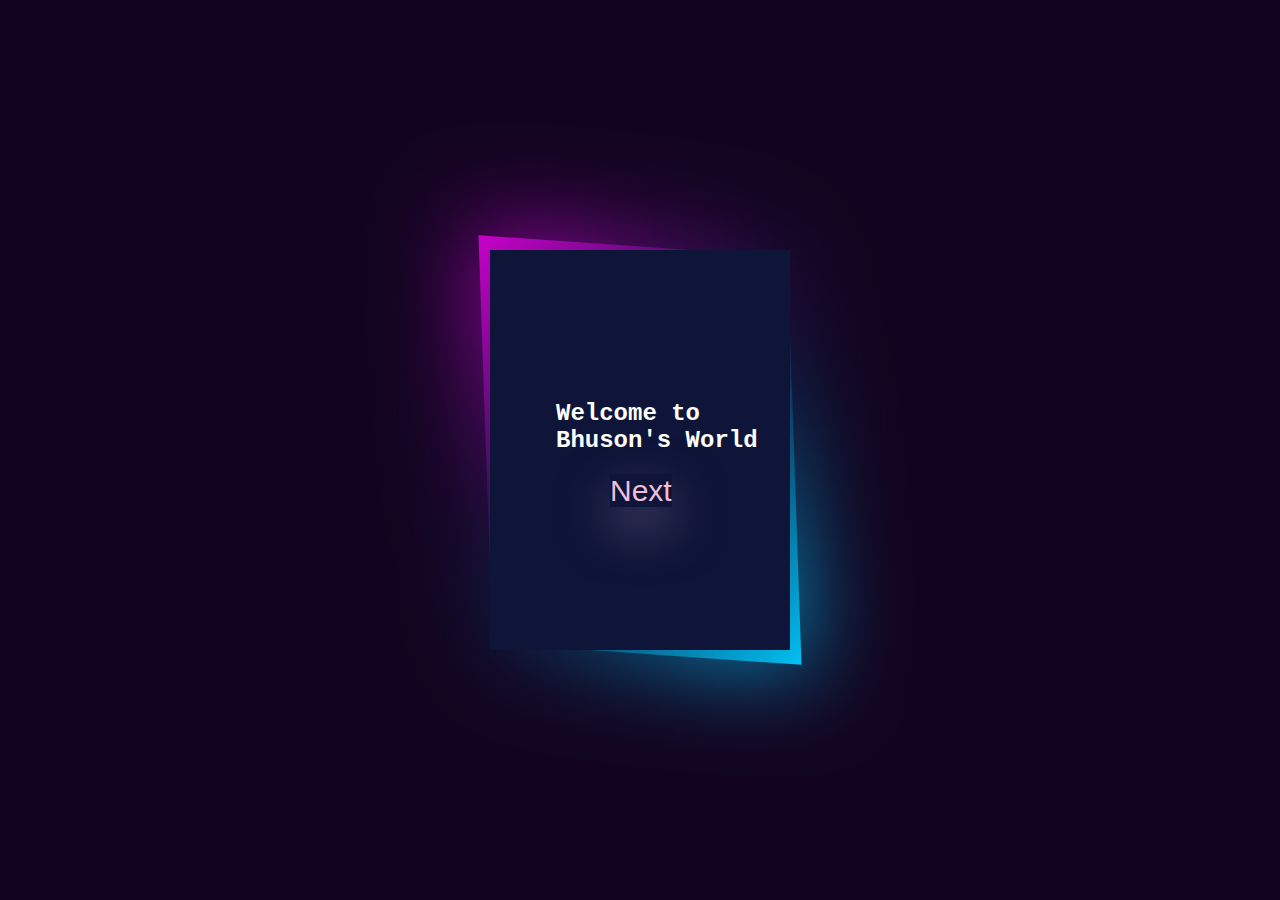
<file: index.html>
<!DOCTYPE html>
<html lang="en">

<head>
    <meta charset="UTF-8">
    <meta http-equiv="X-UA-Compatible" content="IE=edge">
    <meta name="viewport" content="width=device-width, initial-scale=1.0">
    <title>Bhuson</title>
    <link rel="stylesheet" href="style.css">
    <link rel="stylesheet" href="index1.html">
</head>

<body>
    <div class="box">
        <span>
            <h2>Welcome to <br>
                Bhuson's World
            </h2>
            <a class="btn" href="index1.html" role="button">Next</a>
        </span>
    </div>
</body>

</html>
</file>
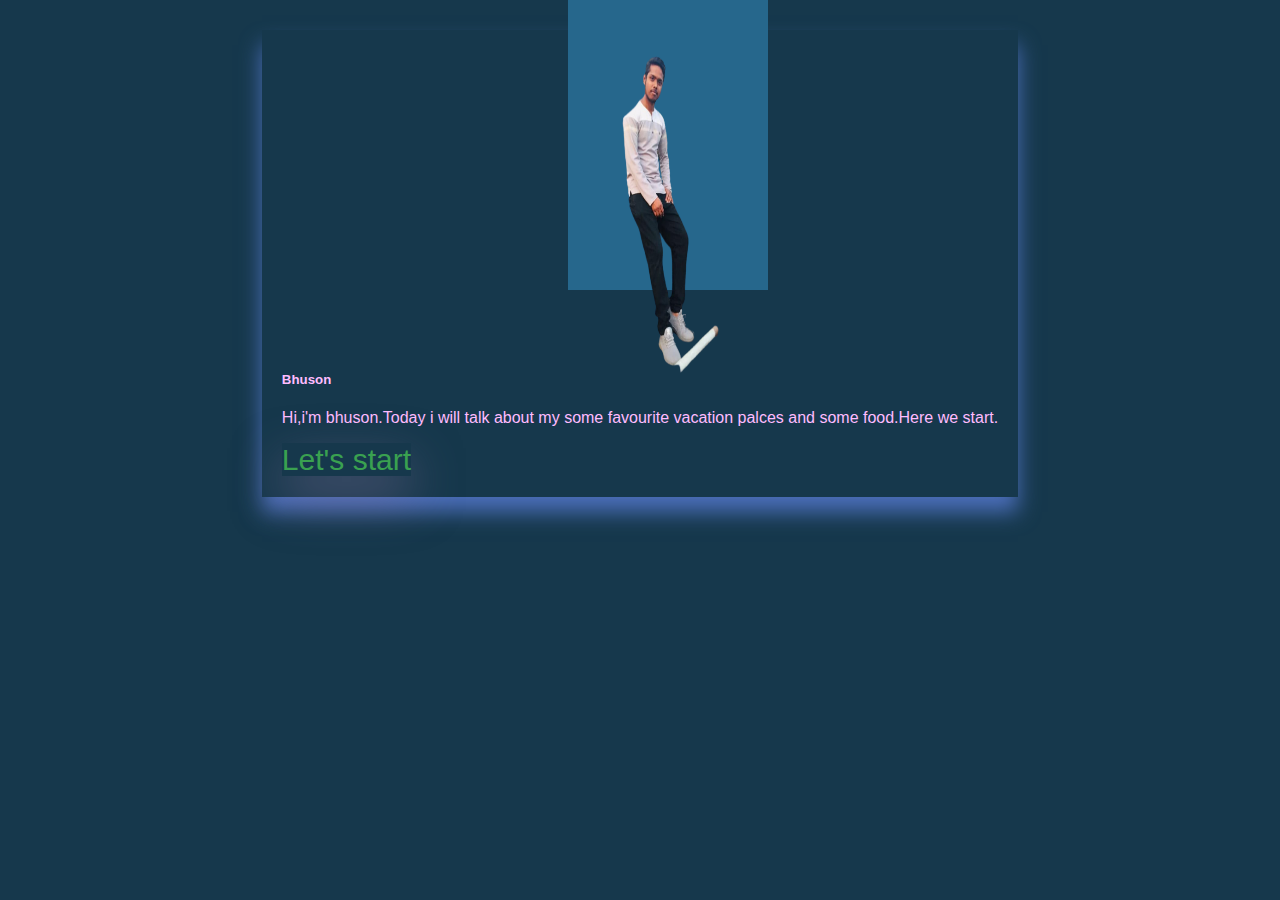
<file: index1.html>
<!DOCTYPE html>
<html lang="en">

<head>
    <meta charset="UTF-8">
    <meta http-equiv="X-UA-Compatible" content="IE=edge">
    <meta name="viewport" content="width=device-width, initial-scale=1.0">
    <title>More</title>
    <link rel="stylesheet" href=" style1.css">
    <!-- bootstrap stylesheet -->
    <link href="https://cdn.jsdelivr.net/npm/bootstrap@5.0.2/dist/css/bootstrap.min.css" rel="stylesheet"
        integrity="sha384-EVSTQN3/azprG1Anm3QDgpJLIm9Nao0Yz1ztcQTwFspd3yD65VohhpuuCOmLASjC" crossorigin="anonymous">
    <link rel="stylesheet" href="index2.html">
    <style>
        body {
            margin: 0;
            padding: 0;
            font-family: sans-serif;
            display: flex;
            justify-content: center;
            align-items: center;
            background: #16384c;
        }

        .card {
            margin-top: 30px;
            padding: 20px;
            /* box-sizing: border-box; */
            box-shadow: 0 15px 20px #4b6eb9;
            margin-left: 20px;
            margin-right: 20px;
            background: #16384c;
        }

        .pics {
            position: relative;
            width: 200px;
            height: 300px;
            top: -60px;
            left: 40%;
            background: hsl(202, 57%, 35%);
        }

        .pics img {
            max-width: 100%;
            height: 400px;
        }

        .btn {

            color: hsl(133, 47%, 43%);
            font-size: 30px;
            text-decoration: none;
            box-shadow: 0 20px 50px rgba(140, 116, 160, 0.5);
        }

        .btn:hover {
            color: #255784;
            background: #48c1d1;
            box-shadow: 0 0 10px #5ACBC2, 0 0 40px #5ACBC2, 0 0 80px #5ACBC2;
        }
    </style>
</head>

<body>
    <div class="card">
        <div class="pics">
            <img src="picture.png" class="card-img-top" style="max-width: 100%;" alt="...">

        </div>
        <div class="card-body">
            <h5 class="card-title"><span style="color: #ffbcff;">
                    Bhuson</span></h5>
            <p style="color: #ffbcff;"> Hi,i'm bhuson.Today i will talk about my some favourite vacation palces and some
                food.Here we start.
            </p>
            <a class="btn" href="index2.html">Let's start</a>
        </div>
    </div>
    <!-- <section class="container">
        <div class="card">
            <div class="picture">
                <img src="picture.png" class="card-img-top" alt="...">
            </div>
            <div class="card-body">
                <h2>
                    <span style="color: purple;">
                        Bhuson</span>
                </h2>
                <p>
                    Hi,i'm bhuson.Today i will talk about my some favourite vacation palces and some food.Here we start.
                </p>
            </div>
        </div>
    </section> -->

    <!-- bootstrap scripts -->
    <script src="https://cdn.jsdelivr.net/npm/bootstrap@5.0.2/dist/js/bootstrap.bundle.min.js"
        integrity="sha384-MrcW6ZMFYlzcLA8Nl+NtUVF0sA7MsXsP1UyJoMp4YLEuNSfAP+JcXn/tWtIaxVXM"
        crossorigin="anonymous"></script>
</body>

</html>
</file>
<file: style.css>
body {
        margin: 0;
        padding: 0;
        box-sizing: border-box;
        background-color: #120420;
        font-family: sans-serif;
        display: flex;
        justify-content: center;
        align-items: center;
        min-height: 100vh;
    }
    .box{
        position: relative;
        width: 300px;
        height: 400px;
        background: #fffffd;
        display: flex;
        justify-content: center;
        align-items: center;

    }
    .box::before{
            content: '';
            position: absolute;
            top: -4px;
            left: -4px;
            bottom: -4px;
            right: -4px;
            transform: skewX(2deg) skewY(4deg);
            background: linear-gradient(315deg,#00ccff,#0e1538,#d400d4);
    }
     .box::after{
            content: '';
            position: absolute;
            top: -4px;
            left: -4px;
            bottom: -4px;
            right: -4px;
            transform: skewX(2deg) skewY(4deg);
            filter: blur(50px);
            background: linear-gradient(315deg,#00ccff,#0e1538,#d400d4);
    }
    .box span{
        position: absolute;
        top: 0;
       left: 0;
        height: 100%;
      width: 100%;
      background:#0e1538 ;
      z-index: 10;
    }
    .box h2{
        color: #fffffd;
        font-family: 'Courier New', Courier, monospace;
        position: relative;
        z-index: 11;
        margin-top: 50%;
        margin-left: 22%;
    }
    .btn{    
     
        position: relative;
        z-index: 11;
       margin-top: 50%;
       margin-left: 40%;
        color: #f1bed9;
       font-size: 30px;
       text-decoration: none;
        box-shadow: 0 20px 50px rgba(140, 116, 160, 0.5);
    }
    .btn:hover {
        color: #255784;
        background:#48c1d1;
        box-shadow: 0 0 10px #5ACBC2, 0 0 40px #5ACBC2, 0 0 80px #5ACBC2;

    }
</file>
<file: style1.css>
.container{
    background:linear-gradient(#220422,#140622);
    color:hsl(318, 64%, 79%);
  width: 100%;
  margin-right: 0;
  margin-left: 4%;
}
.food{
  background-image: url(images/Frame\ 59.jpg);
  margin-top: 2%;
  margin-bottom: 3%;

}
.col{
  width: 350px;
  height: 350px;
   margin-left: 40px;
  border-radius: 2px;
  margin-right: 20px;
  /* box-shadow: 0 10px 20px #786185; */
  border: 2px;;
  margin-bottom: 2%;
}
.col .food1:hover{
   margin-top: 6%;
   margin-bottom: 2%;
  transform: scale(1.2);
  box-shadow: 5px 5px 15px #581a4a;
  width: 300px;
  height: 300px;
}
.col .food2:hover{
   margin-top: 6%;
   margin-bottom: 2%;
  transform: scale(1.2);
  box-shadow: 5px 5px 15px #581a4a;
  width: 300px;
  height: 300px;
}
.col .food3:hover{
   margin-top: 6%;
   margin-bottom: 2%;
  transform: scale(1.2);
  box-shadow: 5px 5px 15px #581a4a;
  width: 300px;
  height: 300px;
}
</file>
